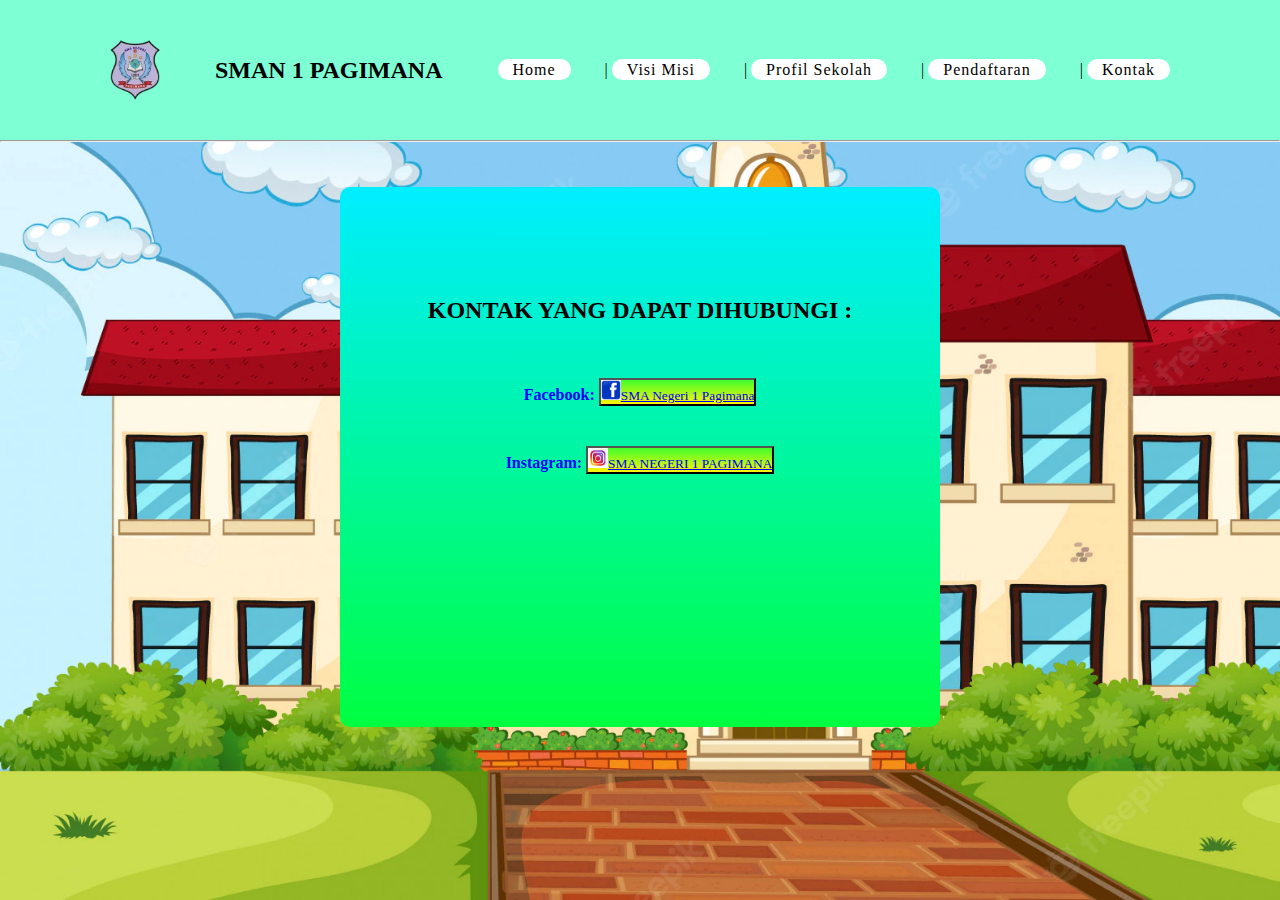
<file: kontak.html>
<!DOCTYPE html>
<html lang="en">

<head>
    <meta charset="UTF-8">
    <meta http-equiv="X-UA-Compatible" content="IE=edge">
    <meta name="viewport" content="width=device-width, initial-scale=1.0">
    <title>Halaman sosmed</title>
    <link rel="stylesheet" href="style.css">
</head>

<body class="contact">
    <section>
        <div class="navbar">
            <header>
                <img src="SPgm.png" width="50px" height="60px"></a>
                <h2>SMAN 1 PAGIMANA</h2>
                <div class="nav">
                    <a href="index.html">Home</a> |
                    <a href="v&m.html">Visi Misi</a> |
                    <a href="profil.html">Profil Sekolah</a> |
                    <a href="daftar.html">Pendaftaran</a> |
                    <a href="kontak.html">Kontak</a>
                </div>
            </header>
        </div>
        <hr>
        <center>
            <div class="regis1">
                <div class="sosmed">
                    <div class="contact">
                        <p>
                        <h2>KONTAK YANG DAPAT DIHUBUNGI :</h2>
                        <br><br><br>
                        <b>Facebook:</b>
                        <button class="gradient">
                            <img src="f.png" width="20px"><a href="https://web.facebook.com/groups/sma1pagimana">SMA
                                Negeri 1 Pagimana</a>
                        </button>
                        </p>
                        <p>
                            <b>Instagram:</b>
                            <button class="gradient">
                                <img src="11.jpg" width="20px"><a href="https://www.instagram.com/sman1pagimana/">SMA
                                    NEGERI 1 PAGIMANA</a>
                            </button>
                        </p>
                    </div>
                </div>
            </div>
        </center>
    </section>
</body>

</html>
</file>
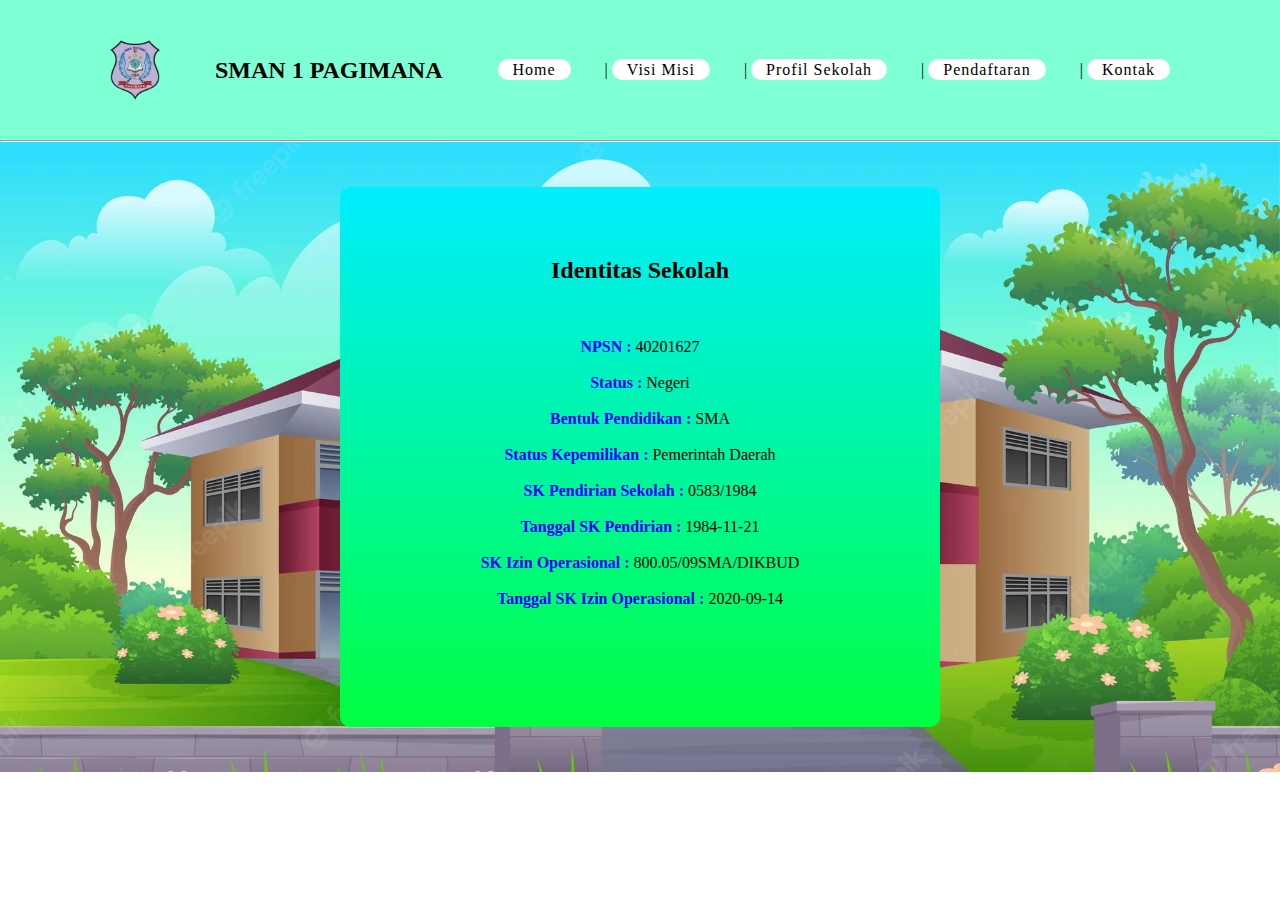
<file: profil.html>
<!DOCTYPE html>
<html lang="en">
<head>
    <meta charset="UTF-8">
    <meta http-equiv="X-UA-Compatible" content="IE=edge">
    <meta name="viewport" content="width=device-width, initial-scale=1.0">
    <title>Halaman profil</title>
    <link rel="stylesheet" href="style.css">
</head>
<body>
    <section>
        <div class="navbar">
            <header>
                <img src="SPgm.png" width="50px" height="60px"></a>
                <h2>SMAN 1 PAGIMANA</h2>
                <div class="nav">
                    <a href="index.html">Home</a> |
                    <a href="v&m.html">Visi Misi</a> |
                    <a href="profil.html">Profil Sekolah</a> |
                    <a href="daftar.html">Pendaftaran</a> |
                    <a href="kontak.html">Kontak</a>
                </div>
            </header>
        </div>
        <hr>
        <div class="profil">
            <center>
                <div class="regis1">
                    <div class="heading">
                        <p>
                            <h2> Identitas Sekolah</h2>
                        </p>
                        <br><br><br>
                        <p>
                            <strong>NPSN :</strong> 40201627
                        </p>
                        <br>
                        <p>
                            <strong>Status :</strong> Negeri
                        </p>
                        <br>
                        <p>
                            <strong>Bentuk Pendidikan :</strong> SMA
                        </p>
                        <br>
                        <p>
                            <strong>Status Kepemilikan :</strong> Pemerintah Daerah
                        </p>
                        <br>
                        <p>
                            <strong>SK Pendirian Sekolah :</strong> 0583/1984
                        </p>
                        <br>
                        <p>
                            <strong>Tanggal SK Pendirian :</strong> 1984-11-21
                        </p>
                        <br>
                        <p>
                            <strong>SK Izin Operasional :</strong> 800.05/09SMA/DIKBUD
                        </p>
                        <br>
                        <p>
                            <strong>Tanggal SK Izin Operasional :</strong> 2020-09-14
                        </p>
                    </div>
                </div>   
            </center>
        </div>
    </section>
</body>
</html>
</file>
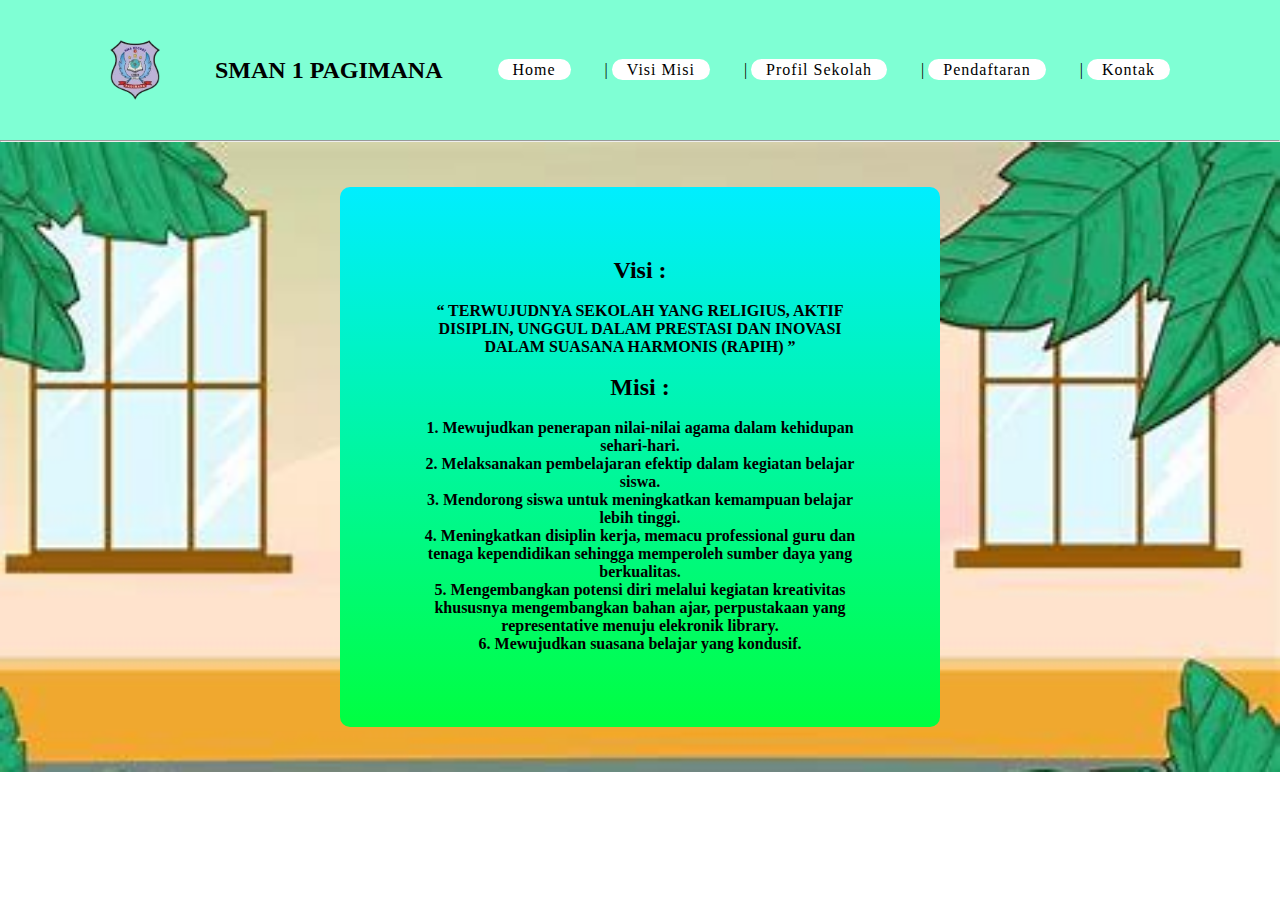
<file: v&m.html>
<!DOCTYPE html>
<html lang="en">

<head>
    <meta charset="UTF-8">
    <meta http-equiv="X-UA-Compatible" content="IE=edge">
    <meta name="viewport" content="width=device-width, initial-scale=1.0">
    <title>Tubes Pemrograman Web 1</title>
    <link rel="stylesheet" href="style.css">
</head>

<body>
    <section>
        <div class="navbar">
            <header>
                <img src="SPgm.png" width="50px" height="60px"></a>
                <h2>SMAN 1 PAGIMANA</h2>
                <div class="nav">
                    <a href="index.html">Home</a> |
                    <a href="v&m.html">Visi Misi</a> |
                    <a href="profil.html">Profil Sekolah</a> |
                    <a href="daftar.html">Pendaftaran</a> |
                    <a href="kontak.html">Kontak</a>
                </div>
            </header>
        </div>
        <hr>
        <div class="visi">
            <center>
                <div class="regis1">
                    <p>
                    <h2>Visi :</h2>
                    </p>
                    <br>
                    <b>
                        “ TERWUJUDNYA SEKOLAH YANG RELIGIUS, AKTIF DISIPLIN, UNGGUL DALAM PRESTASI DAN INOVASI DALAM SUASANA
                        HARMONIS (RAPIH) ”
                    </b>
                    <br><br>
                    <p>
                    <h2>Misi :</h2>
                    </p>
                    <br>
                    <p>
                        <b>
                            1. Mewujudkan penerapan nilai-nilai agama dalam kehidupan sehari-hari.
                            <br>
                            2. Melaksanakan pembelajaran efektip dalam kegiatan belajar siswa.
                            <br>
                            3. Mendorong siswa untuk meningkatkan kemampuan belajar lebih tinggi.
                            <br>
                            4. Meningkatkan disiplin kerja, memacu professional guru dan tenaga kependidikan sehingga
                            memperoleh sumber daya yang berkualitas.
                            <br>
                            5. Mengembangkan potensi diri melalui kegiatan kreativitas khususnya mengembangkan bahan ajar,
                            perpustakaan yang representative menuju elekronik library.
                            <br>
                            6. Mewujudkan suasana belajar yang kondusif.
                        </b>
                    </p>
                </div>
            </center>
        </div>
    </section>
</body>

</html>
</file>
<file: style.css>
* {
  margin: 0;
  padding: 0;
  box-sizing: border-box;
  font-family: 'Times New Roman', Times, serif;
}

.home {
  background-image: url(e1.jpg);
  background-size: cover;
}

.profil {
  background-image: url(d2.jpg);
  background-size: cover;
}

.visi {
  background-image: url(b2.jpg);
  background-size: cover;
}

body.contact {
  background-image: url(d3.jpg);
  background-size: cover;
}

body.daftar {
  background-image: url(d4.jpg);
  background-size: cover;
}

section {
  position: relative;
  width: 100%;
  min-height: 100vh;
  display: flex;
  flex-direction: column;
  justify-content: flex-start;
}

header {
  position: relative;
  top: 0;
  width: 100%;
  padding: 30px 100px;
  display: flex;
  justify-content: space-between;
  align-items: center;
}

header .logo {
  position: relative;
  color: #000;
  font-size: 30px;
  text-decoration: none;
  text-transform: uppercase;
  font-weight: 800;
  letter-spacing: 1px;
}

header .nav a {
  color: #000;
  background: #fff;
  text-decoration: none;
  font-weight: 500;
  letter-spacing: 1px;
  padding: 2px 15px;
  border-radius: 20px;
  transition: 0.3s;
  transition-property: background;
}

header .nav a:not(:last-child) {
  margin-right: 30px;
}

header .nav a:hover {
  background: #fff;
}

.container {
  max-width: 840px;
  margin: 80px 120px;
}

.container .info h1 {
  font-size: 55px;
  color: rgb(255, 255, 0);
  text-transform: uppercase;
  font-weight: 800;
  letter-spacing: 2px;
  line-height: 60px;
  margin-bottom: 30px;
}

.container .info h1 span {
  color: rgb(255, 161, 9);
  font-size: 50px;
  font-weight: 800;
}

.container .info p {
  font-size: 20px;
  font-weight: 800;
  margin-bottom: 40px;
  color: rgb(2, 23, 255);
}

.sosmed .contact p {
  font-size: 16px;
  font-weight: 500px;
  margin-bottom: 40px;
  color: #000;
}

.sosmed .contact b {
  color: blue;
}

button.gradient {
  background-image: linear-gradient(rgb(62, 254, 45), rgb(255, 243, 6));
  color: #fff;
}

.panel.heading p {
  font-size: 16px;
  font-weight: 500px;
  color: rgb(0, 0, 0);
}

.panel b {
  color: rgb(4, 33, 255);
}

strong {
  color: blue;
}

.container-panel {
  max-width: 700px;
  margin: 0px 10px;
}

.regis table {
  background-image: url(c1.jpg);
  position: relative;
  margin: 60px 10px;
  top: -20px;
  text-align: left;
  color: rgb(0, 8, 255);
  font-style: italic;
  width: 400px;
  height: 240px;
}

.regis {
  margin-top: 35px;
  margin-bottom: 45px;
  padding: 70px 70px;
  border-radius: 10px;
  width: 600px;
  height: 540px;
  background: linear-gradient(rgb(0, 238, 255), rgb(0, 255, 64));
}

.regis1 {
  margin-top: 45px;
  margin-bottom: 45px;
  padding: 70px 70px;
  border-radius: 10px;
  width: 600px;
  height: 540px;
  background: linear-gradient(rgb(0, 238, 255), rgb(0, 255, 64));
}

.navbar {
  display: flex;
  justify-content: space-between;
  align-items: center;
  position: sticky;
  z-index: 1;
  top: 0;
  padding: 10px 10px;
  background-color: aquamarine;
  box-shadow: rgb(0, 255, 255);
}
</file>
